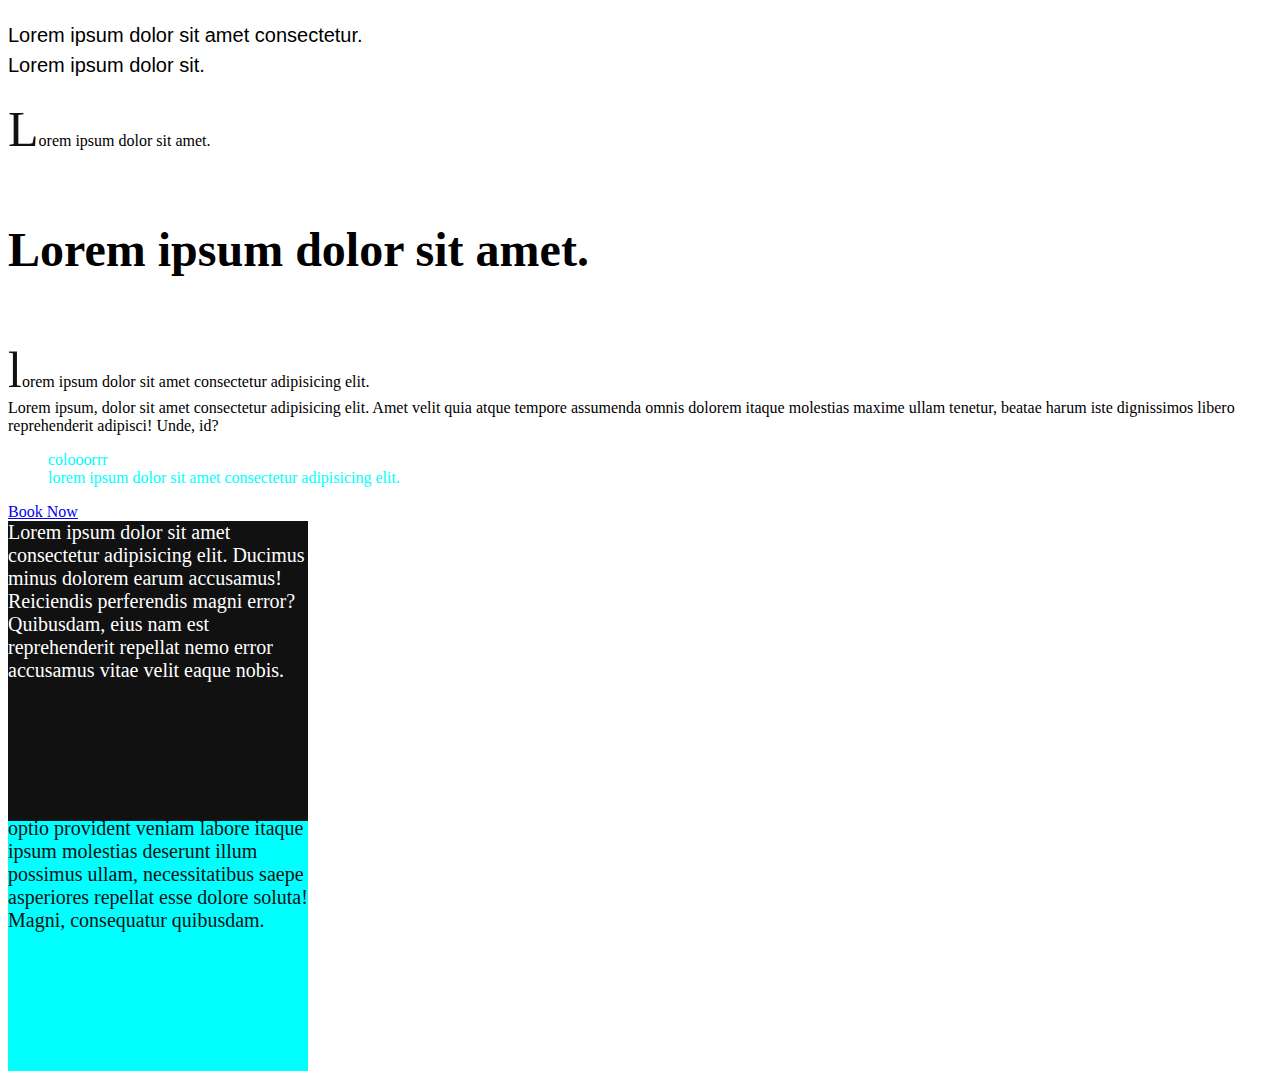
<file: 6thClass/index.html>
<!DOCTYPE html>
<html lang="en">
<head>
    <meta charset="UTF-8">
    <meta http-equiv="X-UA-Compatible" content="IE=edge">
    <meta name="viewport" content="width=device-width, initial-scale=1.0">
    <title>Class 6th</title>
    <style>

        /* 1rem = 16px */
        h3{
            font: 100 20px/1.5 'Open Sans', sans-serif;
            /* font-weight: 400;
            font-size: 30px;
            line-height: 1;
            letter-spacing: 1.5px;

            /* sans-serif here is fallback */
            /* font-family: 'open Sans', sans-serif;  */

        }
        p{
            /* font-size: 3rem; */
        }
        div{
            font-size: 20px;
        }
        h4{
            font-size: 3em;
        }
        img {
            width: 100%;
            max-width: 1200px;
            height: auto;
        }
        li{
            color: aqua;
            list-style-type: none;
        }
        a{
            margin-bottom: 40px;
        }
        a:hover {
            text-decoration: none;
            background-color: palegreen;
            color: #111;
        }
        a:visited{
            font-size: 40px;
        }
        a:focus{
            outline: none;
            font-size: 50px;
        }
        p::first-letter{
            font-size: 50px;
            color: #111;
        }
        div{
            width: 300px;
            height: 300px;
            background-color: #111;
            color: white;
        }
        .one{
            z-index: 1;
            position: relative;
        }
        .two {
            background-color: aqua;
            color: #111;
            margin-top: -50px;
        }
    </style>
</head>
<body>
    <h3>
Lorem ipsum dolor sit amet consectetur.
<br>
Lorem ipsum dolor sit.
    </h3>
    <p>
        Lorem ipsum dolor sit amet.
    </p>

    
        <h4>
            Lorem ipsum dolor sit amet.
        </h4>
 
    <!-- <img src="https://unsplash.it/3000" alt=""> -->
    <p>
        lorem ipsum dolor sit amet consectetur adipisicing elit.
        <br>
        Lorem ipsum, dolor sit amet consectetur adipisicing elit. Amet velit quia atque tempore assumenda omnis dolorem itaque molestias maxime ullam tenetur, beatae harum iste dignissimos libero reprehenderit adipisci! Unde, id?
    </p>
    <ul>
        <li>colooorrr
        </li>
        <li>
            lorem ipsum dolor sit amet consectetur adipisicing elit.
        </li>
    </ul>
    <a href="https://google.com">
        Book Now
    </a>

    <div class="one">
        Lorem ipsum dolor sit amet consectetur adipisicing elit. Ducimus minus dolorem earum accusamus! Reiciendis perferendis magni error? Quibusdam, eius nam est reprehenderit repellat nemo error accusamus vitae velit eaque nobis.
    </div>
    <div class="two">
        Lorem ipsum dolor sit amet consectetur, adipisicing elit. Expedita optio provident veniam labore itaque ipsum molestias deserunt illum possimus ullam, necessitatibus saepe asperiores repellat esse dolore soluta! Magni, consequatur quibusdam.
    </div>
</body>
</html>
</file>
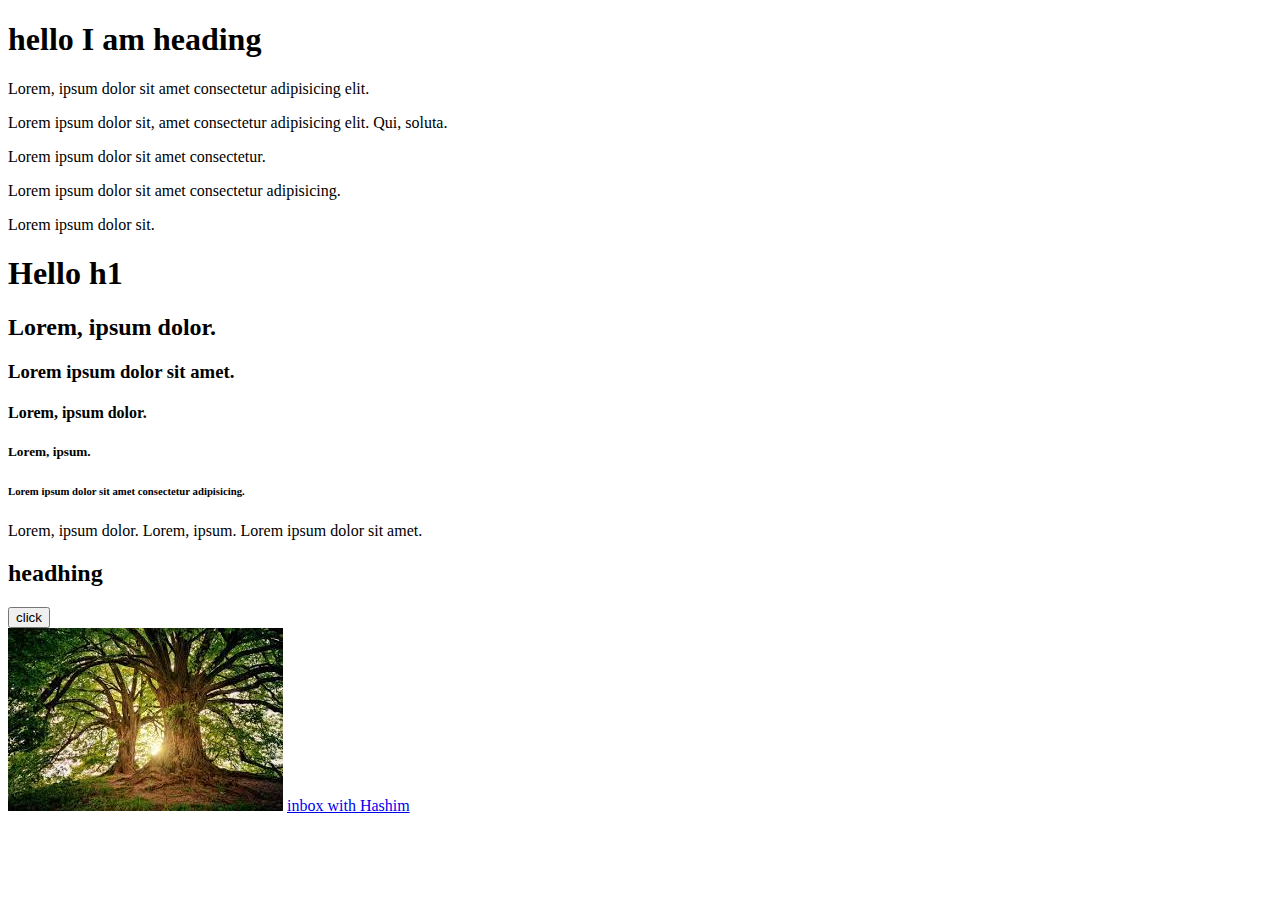
<file: Class 2/index.html>
<!DOCTYPE html>
<html lang="en">
<head>
    <meta charset="UTF-8">
    <meta http-equiv="X-UA-Compatible" content="IE=edge">
    <meta name="viewport" content="width=device-width, initial-scale=1.0">
    <title>Class 2</title>
</head>
<body>
    <h1 >
        hello  I am heading
    </h1>
    <p>
        Lorem, ipsum dolor sit amet consectetur adipisicing elit.
    </p>
    <p>
        Lorem ipsum dolor sit, amet consectetur adipisicing elit. Qui, soluta.
    </p>
    <p>
        Lorem ipsum dolor sit amet consectetur.
    </p>
    <p>
        Lorem ipsum dolor sit amet consectetur adipisicing.
    </p>

    <p>

        Lorem ipsum dolor sit.
    </p>
    <h1>
        Hello h1
    </h1>
    <h2>
        Lorem, ipsum dolor.
    </h2>
    <h3>
        Lorem ipsum dolor sit amet.
    </h3>
    <h4>
        Lorem, ipsum dolor.
    </h4>
    <h5>
        Lorem, ipsum.
    </h5>
    <h6>
        Lorem ipsum dolor sit amet consectetur adipisicing.
    </h6>
    <span>
        Lorem, ipsum dolor.
    </span>
    <span>
        Lorem, ipsum.
    </span>
    <span>Lorem ipsum dolor sit amet.</span>
    <div>
        <h2>
    headhing
        </h2>
        <button>click</button>
    </div>
    <img src="download.jpg" alt="User has no img">
    <a href="https://www.fiverr.com/inbox/muhammadhashim_" target="_blank">inbox with Hashim</a>


    
</body>
</html>
</file>
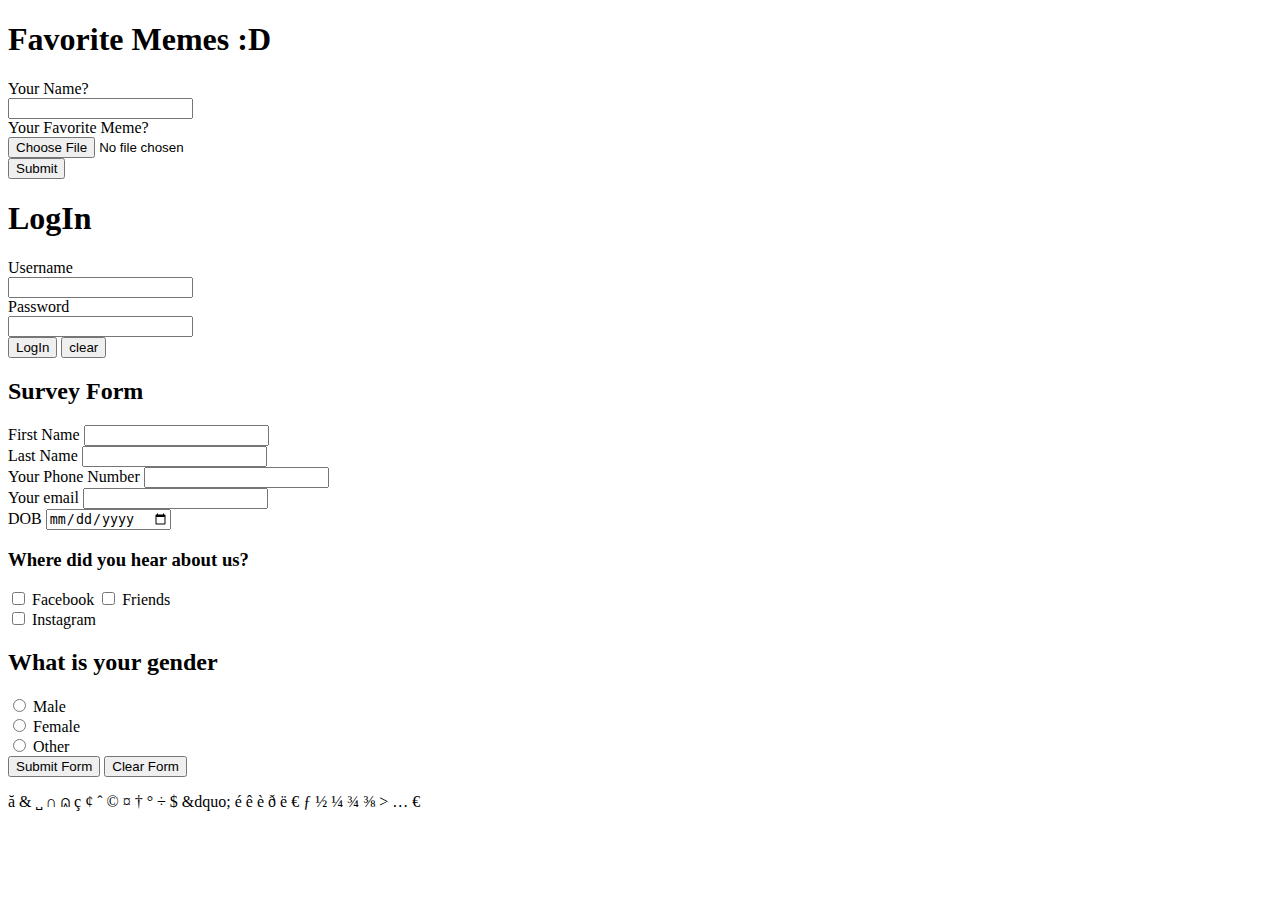
<file: Class 3/index.html>
<!DOCTYPE html>
<html lang="en">
<head>
    <meta charset="UTF-8">
    <meta http-equiv="X-UA-Compatible" content="IE=edge">
    <meta name="viewport" content="width=device-width, initial-scale=1.0">
    <title>Document for class 3</title>
</head>
<body>
    <!-- <a href="https://google.com">  google.com</a>
    <a href="https://youtube.com">Youtube</a> -->


    <h1>
        Favorite Memes :D
    </h1>
    <!-- Website to submit fav memes -->
    <form action="https://www.fiverr.com/categories/graphics-design/creative-logo-design">
        <label for="">
            Your Name?
        </label>
        <br>
        <input type="text">
        <br>
        <label for="">
            Your Favorite Meme?
        </label>
        <br>
        <input type="file">
        <br>
        <!-- <button type="submit">Submit</button> -->
        <input type="submit">
    </form>


    <h1>LogIn</h1>
<form action="">
<label for="">
    Username
</label>
<br>
<input type="text">
<br>
<label for="">
    Password
</label>
<br>
<input type="password">
<br>
<button type="submit">
    LogIn
</button>
<button type="reset">clear</button>

</form>

<h2>
    Survey Form
</h2>
<form action="">
    <label for="">
        First Name
    </label>
    <input type="text">
    <br>
    <label for="">
        Last Name
    </label>
    <input type="text">
    <br>
    <label for="">
        Your Phone Number
    </label>
    <input type="tel" name="" id="" min="3" max="14">
    <br>
    <label for="">Your email
        <input type="email" name="" id="">
    </label>
    <br>
    <label for="">DOB
        <input type="date" name="" id="">
    </label>
    <br>
    <h3>
        Where did you hear about us?
    </h3>
    <label for="fb">
        
        <input type="checkbox" name="" id="fb"> Facebook
    </label>
        
       <label for="fr">
        <input type="checkbox" name="" id="fr"> Friends
       </label>
        <br>
        <input type="checkbox" name="" id=""> Instagram

   
    <br>
    <h2>
        What is your gender
    </h2>
    <label for="male">
        <input type="radio" name="gender" id="male">
        Male</label>
    
    <br>
    <label for="female">
        <input type="radio" name="gender" id="female"> Female
    </label>
    
    <br>
   <label for="other">
        <input type="radio" name="gender" id="other"> Other
   </label>
   <br>
   <button type="submit">Submit Form</button>
<button type="reset">Clear Form</button>
</form>
<p>
    &abreve;
    &amp;
    &bbrk;
    &cap;
    &capand;
    &ccedil;
    &cent;
    &circ;
    &copy;
    &curren;
    &dagger;
    &deg;
    &divide;
    &dollar;
    &dquo;
    &eacute;
    &ecirc;
    &egrave;
    &eth;
    &euml;
    &euro;
    &fnof;
    &frac12;
    &frac14;
    &frac34;
    &frac38;
    &gt;
    &hellip;
    &euro;
</p>    
</body>
</html>
</file>
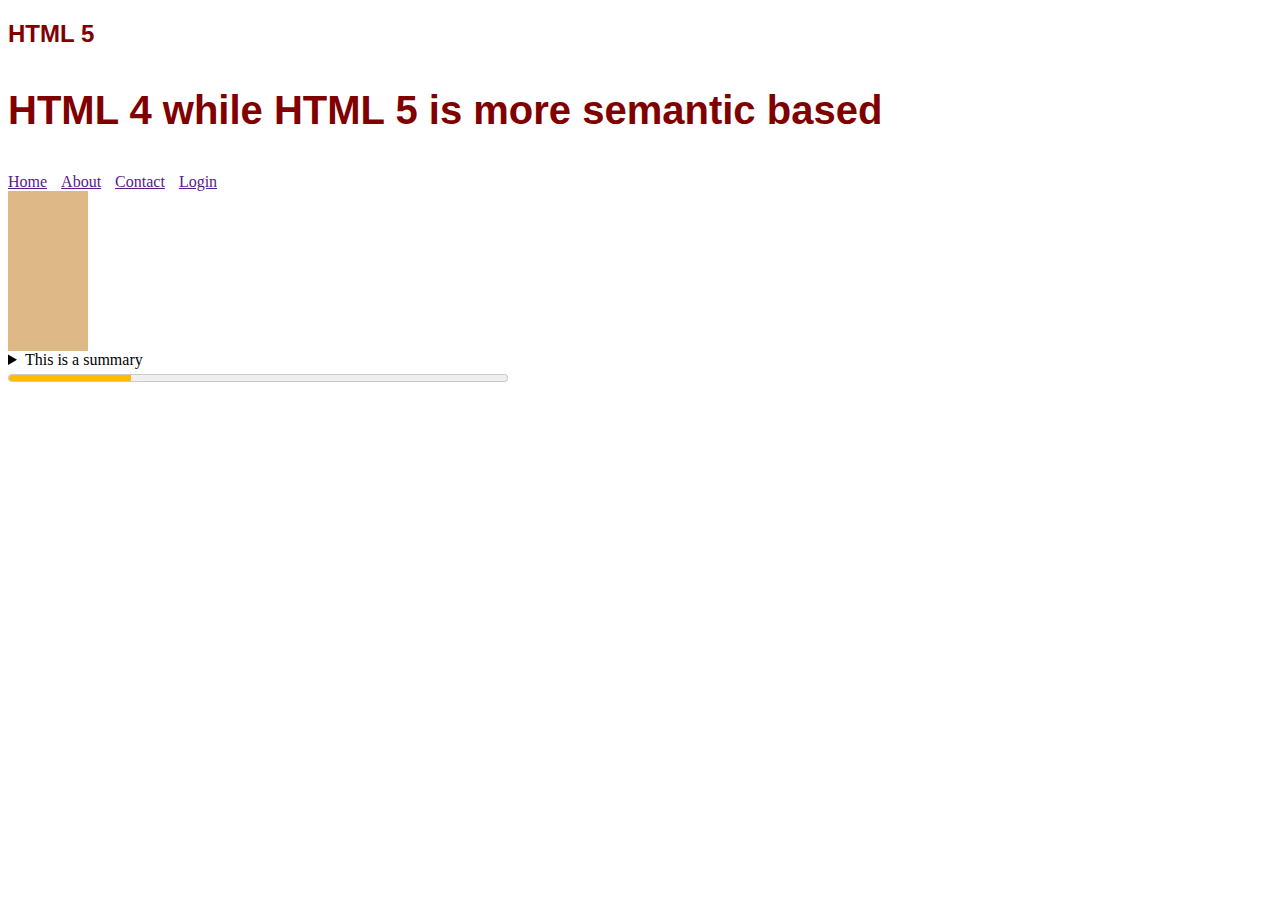
<file: class 4/index.html>
<!DOCTYPE html>
<html lang="en">

<head>
    <meta charset="UTF-8">
    <meta http-equiv="X-UA-Compatible" content="IE=edge">
    <meta name="viewport" content="width=device-width, initial-scale=1.0">
    <title>HTML 5 Class 4</title>
    <link rel="stylesheet" href="style.css">
    <style>
        h2, h3{
            color: maroon;
            font-family: 'Segoe UI', Tahoma, Geneva, Verdana, sans-serif;
        }
        ul{
            list-style-type: none;
            margin: 0;
            padding: 0;
        }
        li{
            display: inline-block;
            margin-right: 10px;
        }
    </style>
</head>

<body>
    <h2>
        HTML 5
    </h2>
    <h3>
        HTML 4
        while HTML 5 is more semantic based
    </h3>
    <header>
        <nav>
            <ul>
            <li>
                <a href="">
                    Home
                </a>

            </li>
            <li>
                <a href="">
                    About
                </a>
            </li>
            <li>
                <a href="">
                    Contact
                </a>
            </li>
            <li>
                <a href="">
                    Login
                </a>
            </li>
        </ul>
            
        </nav>
    </header>
    <main>
        <section>
            <div></div>
        </section>
        <section>
            <div></div>
        </section>
        <section>
            <aside></aside>
        </section>
        <!-- <mark>
            
                This is a mark tag
            
        </mark>
        <figure>
            <img src="https://www.w3schools.com/html/pic_trulli.jpg" alt="Trulli">
            <figcaption>
                A picture of a beach
            </figcaption>
        </figure>

        <picture>
            <source srcset="https://unsplash.it/700" media="(min-width: 400px)">
            <source srcset="https://www.w3schools.com/html/pic_trulli.jpg" media="(min-width: 300px)">
        </picture>
        <embed src="https://www.tutorialrepublic.com/html-reference/html5-tags.php" type="">
        <object data="https://www.tutorialrepublic.com/html-reference/html5-tags.php" type="">
     -->
            <details>
                <summary>
                    This is a summary
                </summary>
                <p>
                    This is a paragraph
                </p>
            </details>
            <meter low="40" high="95" max="340" value="83" style="width: 500px;">
              range
            </meter>
        </main>
    <footer>

    </footer>
</body>

</html>
</file>
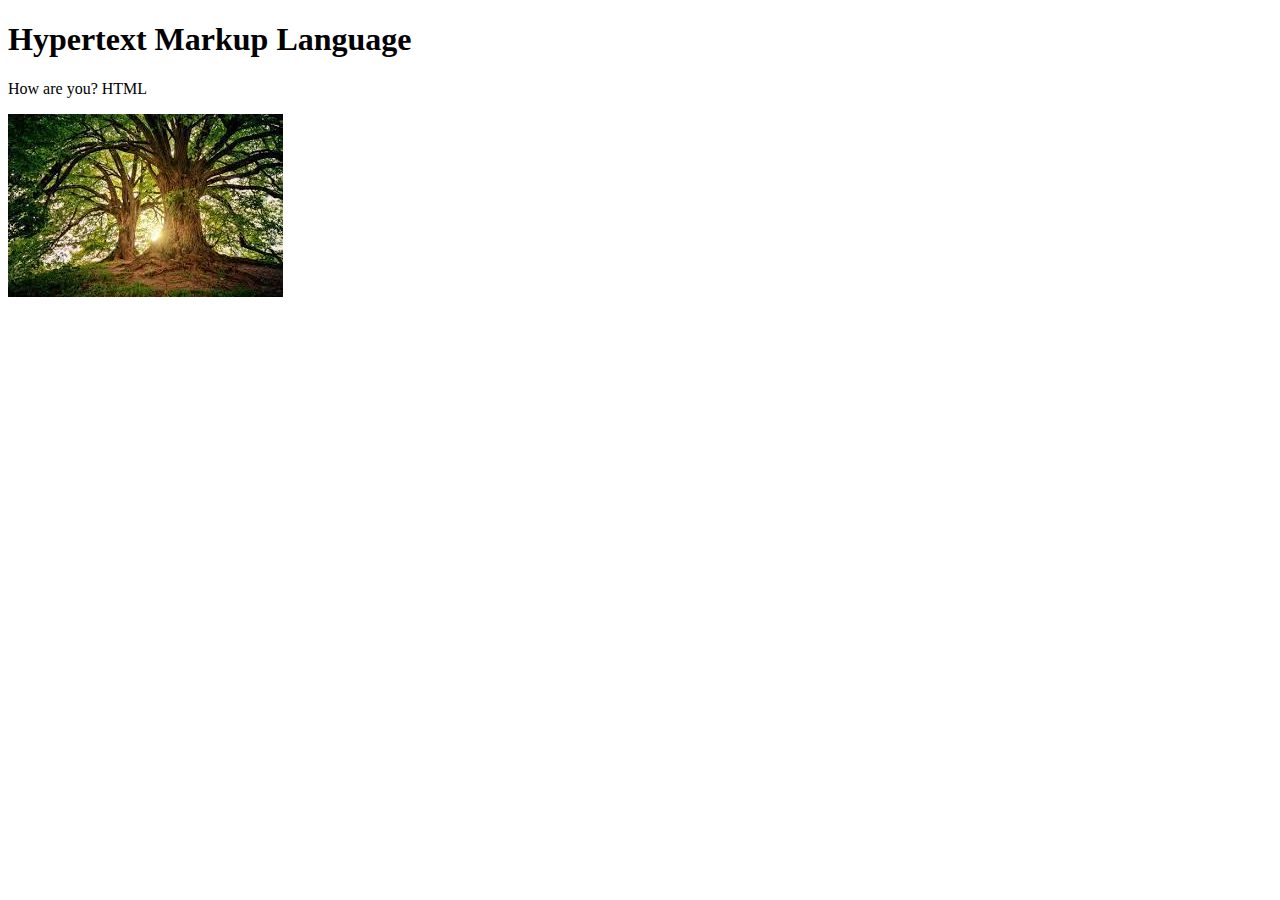
<file: ClassOne/index.html>
<!DOCTYPE html>
<html lang="en">
<head>
    <!-- self closing tags/element -->
    <meta charset="UTF-8">
    <meta http-equiv="X-UA-Compatible" content="IE=edge">
    <meta name="viewport" content="width=device-width, initial-scale=1.0">
    <title>Xavier First website</title>
</head>
<body>
 
    <!-- Comments -->
    <!-- 
        Opening tag
        <h1>
        


      Closing tag with a forward slash      
    </h1>
    -->


    <!--Element consisit of OT CT(optional) and content -->
<h1>
    Hypertext
Markup 
Language
</h1>

<p>
    

How are you?


HTML
</p>
<img src="download.jpg" alt="">
</body>
</html>




<!-- 5 tags:

1. <p> - </p>
2. <body - </body>
3. <h1> - </h1>
4. <head> - </head>
5. <html> - </html> -->
</file>
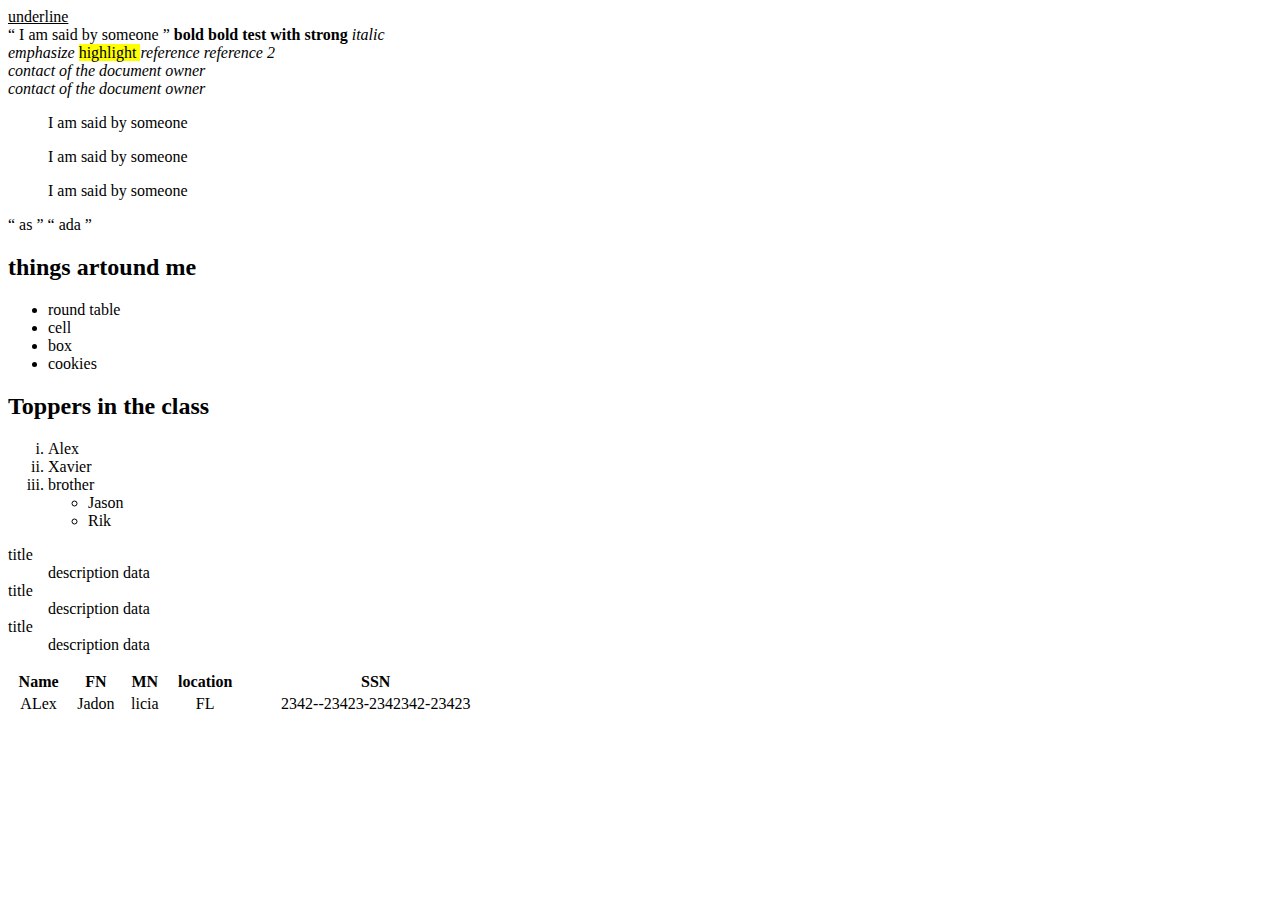
<file: Class 2/classTwo.html>
<!DOCTYPE html>
<html lang="en">
<head>
    <meta charset="UTF-8">
    <meta http-equiv="X-UA-Compatible" content="IE=edge">
    <meta name="viewport" content="width=device-width, initial-scale=1.0">
    <title>Class 2 now </title>
</head>
<body>
    <!-- hello this is a comment -->
    <u>
        underline
    </u>
    <br>
    <q>
        I am said by someone
    </q>

    <b>
        bold
    </b>
    <strong>
        bold test with strong
    </strong>
    <i>

        italic
    </i>
    <br>
    <em>
        emphasize
    </em>
    <mark>
        highlight
    </mark>
    <cite>
        reference
    </cite>
    <cite>

        reference 2
    </cite>
    <address>
        contact of the document owner
    </address>
    <address>
        contact of the document owner
    </address>
    <blockquote>
        I am said by someone
    </blockquote>
    <blockquote>
        I am said by someone
    </blockquote>
    <blockquote>
    I am said by someone
</blockquote>
<q>
    as
</q>
<q>
    ada
</q>


    <!-- LISTS -->
    <h2>
        things artound me
    </h2>
    <!-- unordered list -->
    <ul>
        <li>
            round table
        </li>
        <li>
            cell
        </li>
        <li>

            box
        </li>
        <li>
            cookies
        </li>

    </ul>
    <!-- Ordered list -->
    <h2>

        Toppers in the class 
    </h2>
    <ol type="i">
        <li>
            Alex
        </li>
        <li>

            Xavier
        </li>
        <li>

            brother
            <ul>

                <li>
                    Jason
                </li>
                <li>
                    Rik
                </li>
            </ul>
        </li>

    </ol>

    <!-- DL -->
    <dl>
        <dt>
            title
        </dt>
        <dd>
            description data
        </dd>
         <dt>
            title
        </dt>
        <dd>
            description data
        </dd> <dt>
            title
        </dt>
        <dd>
            description data
        </dd>
    </dl>

    <!-- table -->
    <table style="width: 500px; text-align:center">
        <tr>
            <th>
                Name
            </th>
            <th>
                FN
            </th>
            <th>
                MN
            </th>
            <th>
                location
            </th>
            <th>
                SSN
            </th>
        </tr>

        <tr>
            <td>
                ALex
            </td>
            <td>
                Jadon
            </td>
            <td>
                licia
            </td>
            <td>

                FL
            </td>
            <td>
                2342--23423-2342342-23423
            </td>
        </tr>

    </table>






    <!-- HOMEWORK -->
    <!-- 5 tables with 5 columns and 5 rows -->

    <!-- class and id (attributes) -->

</body>
</html>
</file>
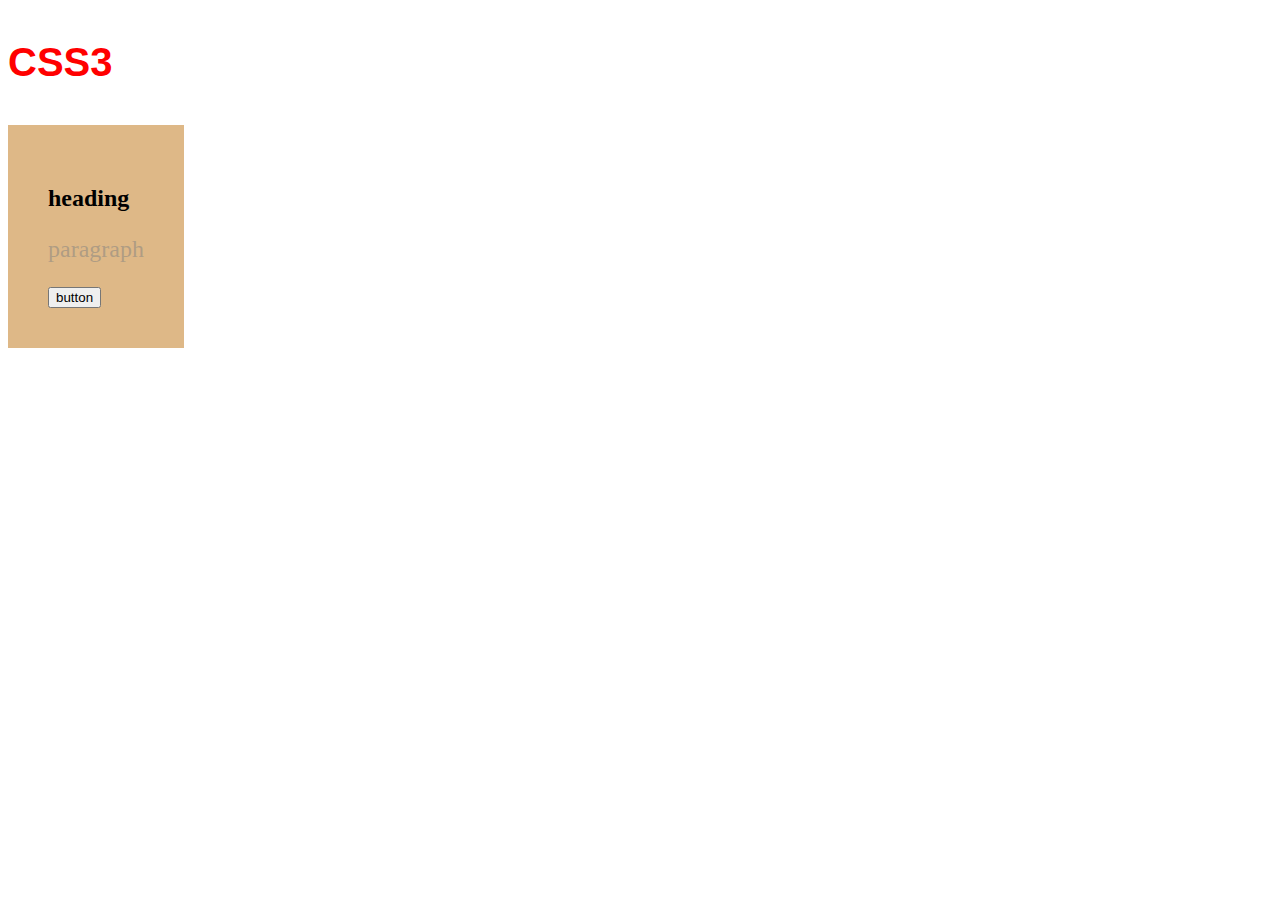
<file: class 4/css.html>
<!DOCTYPE html>
<html lang="en">
<head>
    <meta charset="UTF-8">
    <meta http-equiv="X-UA-Compatible" content="IE=edge">
    <meta name="viewport" content="width=device-width, initial-scale=1.0">
    <title>CSS3</title>
    <!-- external css -->
    <link rel="stylesheet" href="style.css">
    <!-- Internal css -->
    <style>
        h3{
            font-family: 'Segoe UI', Tahoma, Geneva, Verdana, sans-serif;
        }
    </style>
</head>
<body>
    <!-- Inline css -->
    <h3 style="color: red;">
        CSS3
    </h3>
    <div>
        <h2>
            heading
        </h2>
        <p>
            paragraph
        </p>
        <button>
            button
        </button>
    </div>
</body>
</html>
</file>
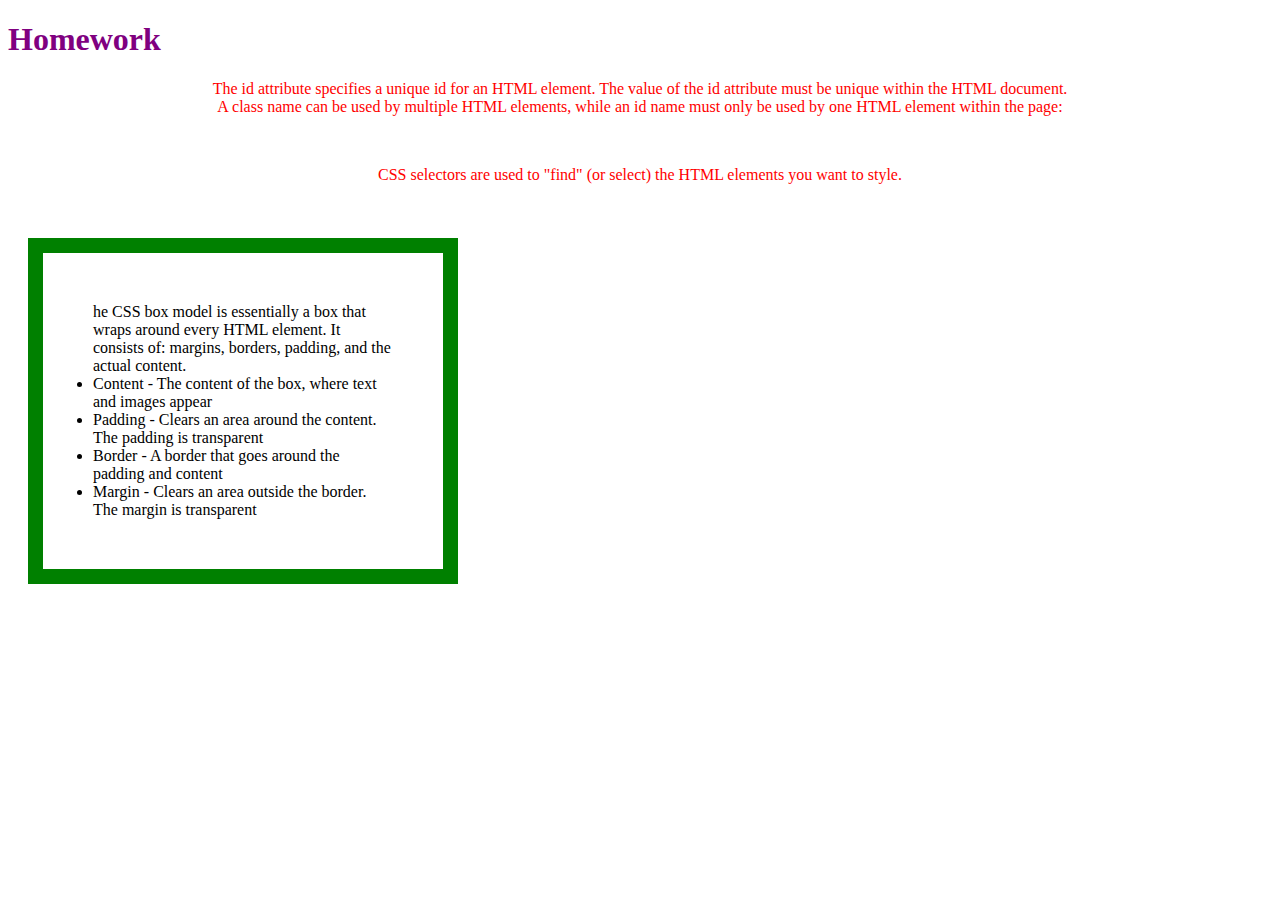
<file: class 4/HomeWork.html>
<!DOCTYPE html>
<html lang="en">
<head>
    <meta charset="UTF-8">
    <meta http-equiv="X-UA-Compatible" content="IE=edge">
    <meta name="viewport" content="width=device-width, initial-scale=1.0">
    <title>Hoemwork</title>
<style>
    p {
        text-align: center;
        color: red;

    }
#HWheading {
    color: purple;


   
}
div {
  width: 300px;
  border: 15px solid green;
  padding: 50px;
  margin: 20px;
}

</style>


</head>
<body>
    
<!-- 
class and id in HTML
selector in css
BOX Model -->


<h1 id="HWheading">Homework</h1>

<!-- Class and ID -->
<p class="ClassAndId">The id attribute specifies a unique id for an 
    HTML element. The value of the id attribute must be unique
     within the HTML document.
     <br>
     A class name can be used by multiple HTML elements, while
     an id name must only be used by one HTML element within the page:
    </p>
<br>


<!-- Selector in css -->

<p>CSS selectors are used to "find" (or select) the HTML elements you want to style.</p>
<br>



<!-- Box Model -->

<div>
    he CSS box model is essentially a box that wraps around every HTML element.
     It consists of: margins, borders, padding, and the actual content.


<li> Content - The content of the box, where text and images appear</li>
<li>Padding - Clears an area around the content. The padding is transparent</li>
<li>Border - A border that goes around the padding and content</li>
<li>Margin - Clears an area outside the border. The margin is transparent</li>
</div>




</body>
</html>
</file>
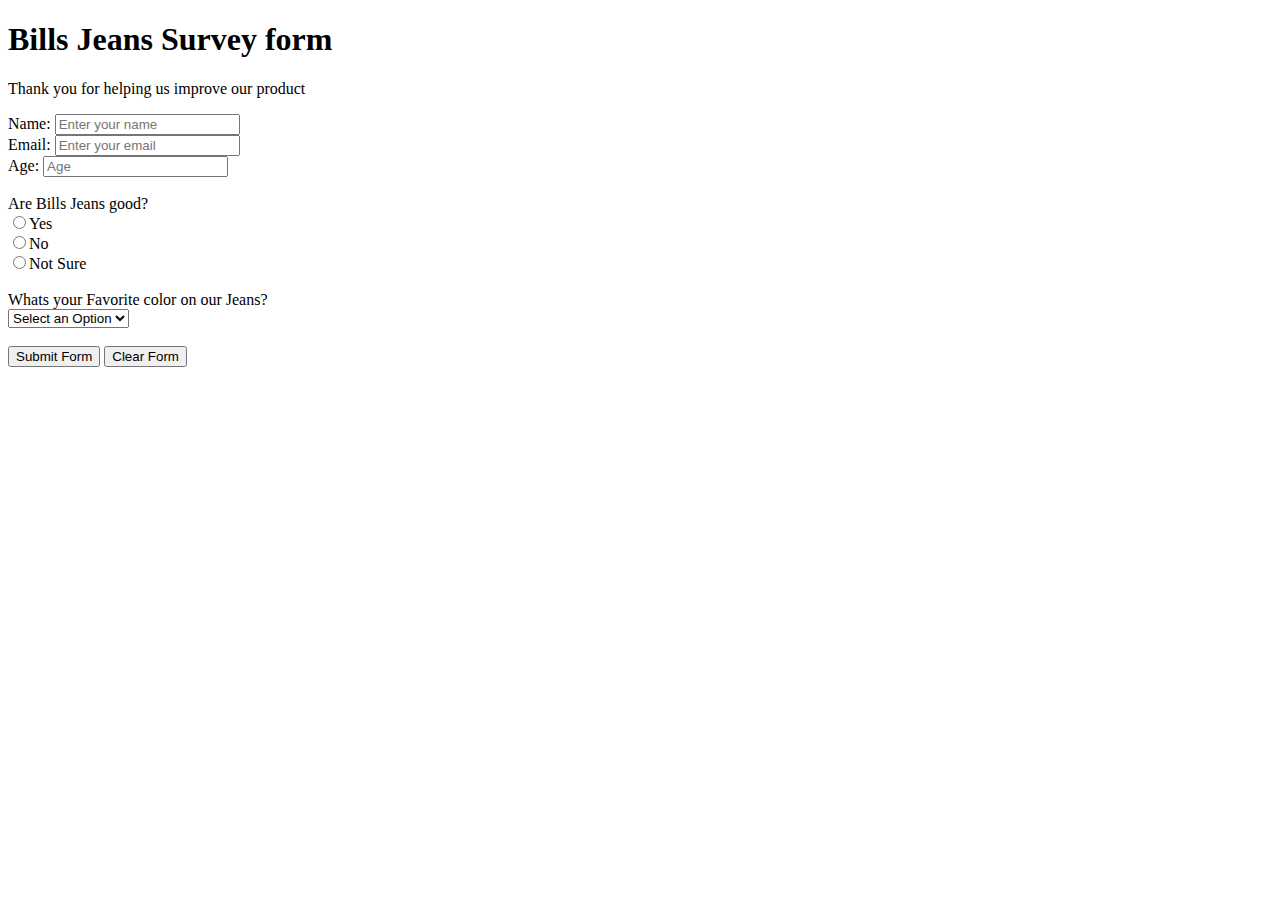
<file: class 4/HomeWork2.html>
<!DOCTYPE html>
<html lang="en">
<head>
    <meta charset="UTF-8">
    <meta http-equiv="X-UA-Compatible" content="IE=edge">
    <meta name="viewport" content="width=device-width, initial-scale=1.0">
    <title>homework2</title>
</head>
<body>
    
    <h1>Bills Jeans Survey form</h1>
<p> Thank you for helping us improve our product</p>

<form action="">
    <label for="">Name:
        <input type="text" name="" id="" placeholder="Enter your name">
    </label>
    <br>
    <label for="">Email:
        <input type="email" name="" id="" placeholder="Enter your email">
    </label>
    <br>
    <label for="">Age:
        <input type="number" name="" id="" placeholder="Age">
    </label>


    <br>
    <br>


    <label for="">Are Bills Jeans good?

        <br>
            <label for="Option">
                <input type="radio" name="Option" id="Y">Yes
            </label>
        <br>
        <label for="Option">
            <input type="radio" name="Option" id="N">No
            <br>
           
        </label>
        <label for="Option">
            <input type="radio" name="Option" id="Ns">Not Sure
        </label>



    <br>
    <br>


    
    <Label>Whats your Favorite color on our Jeans?
        <br>
        <select name="" id="" >
            <option value="">Select an Option</option>
            <option value="">Black</option>
            <option value="">Blue</option>
            <option value="">White</option>
            <option value="">Red</option>
        </select>
    </Label>
    <br>
    <br>
    <button type="submit">Submit Form</button>
    <button type="reset">Clear Form</button>

</form>


</body>
</html>
</file>
<file: class 4/style.css>
/* Syntax */
h3{
    font-size: 40px;
}

h1{
    proerptyName: value;
}

div{
    background-color: burlywood;
    width: 200px;
    width: fit-content;
padding: 40px;
    height: 200px;
    height: fit-content;
}


h3{

}

p{
    /* color by name */
    color: blueviolet;
    /* 0 - 250 */
    /* color by rgb() */
    color: rgb(25, 25, 250);
    /* color by rgba() */
    color: #4848af;
    /* hex value */
    /* hexa-decimal */
    /* #rrggbb */
    /* hexa-decimal number system */
    /* color: #0000FF; */

    /* color by hsl() */
    color: hsl(0, 0%, 50%);
    /* color by hsla() */
    color: hsla(0, 0%, 50%, 0.5);

    font-size: x-large;
}
</file>
